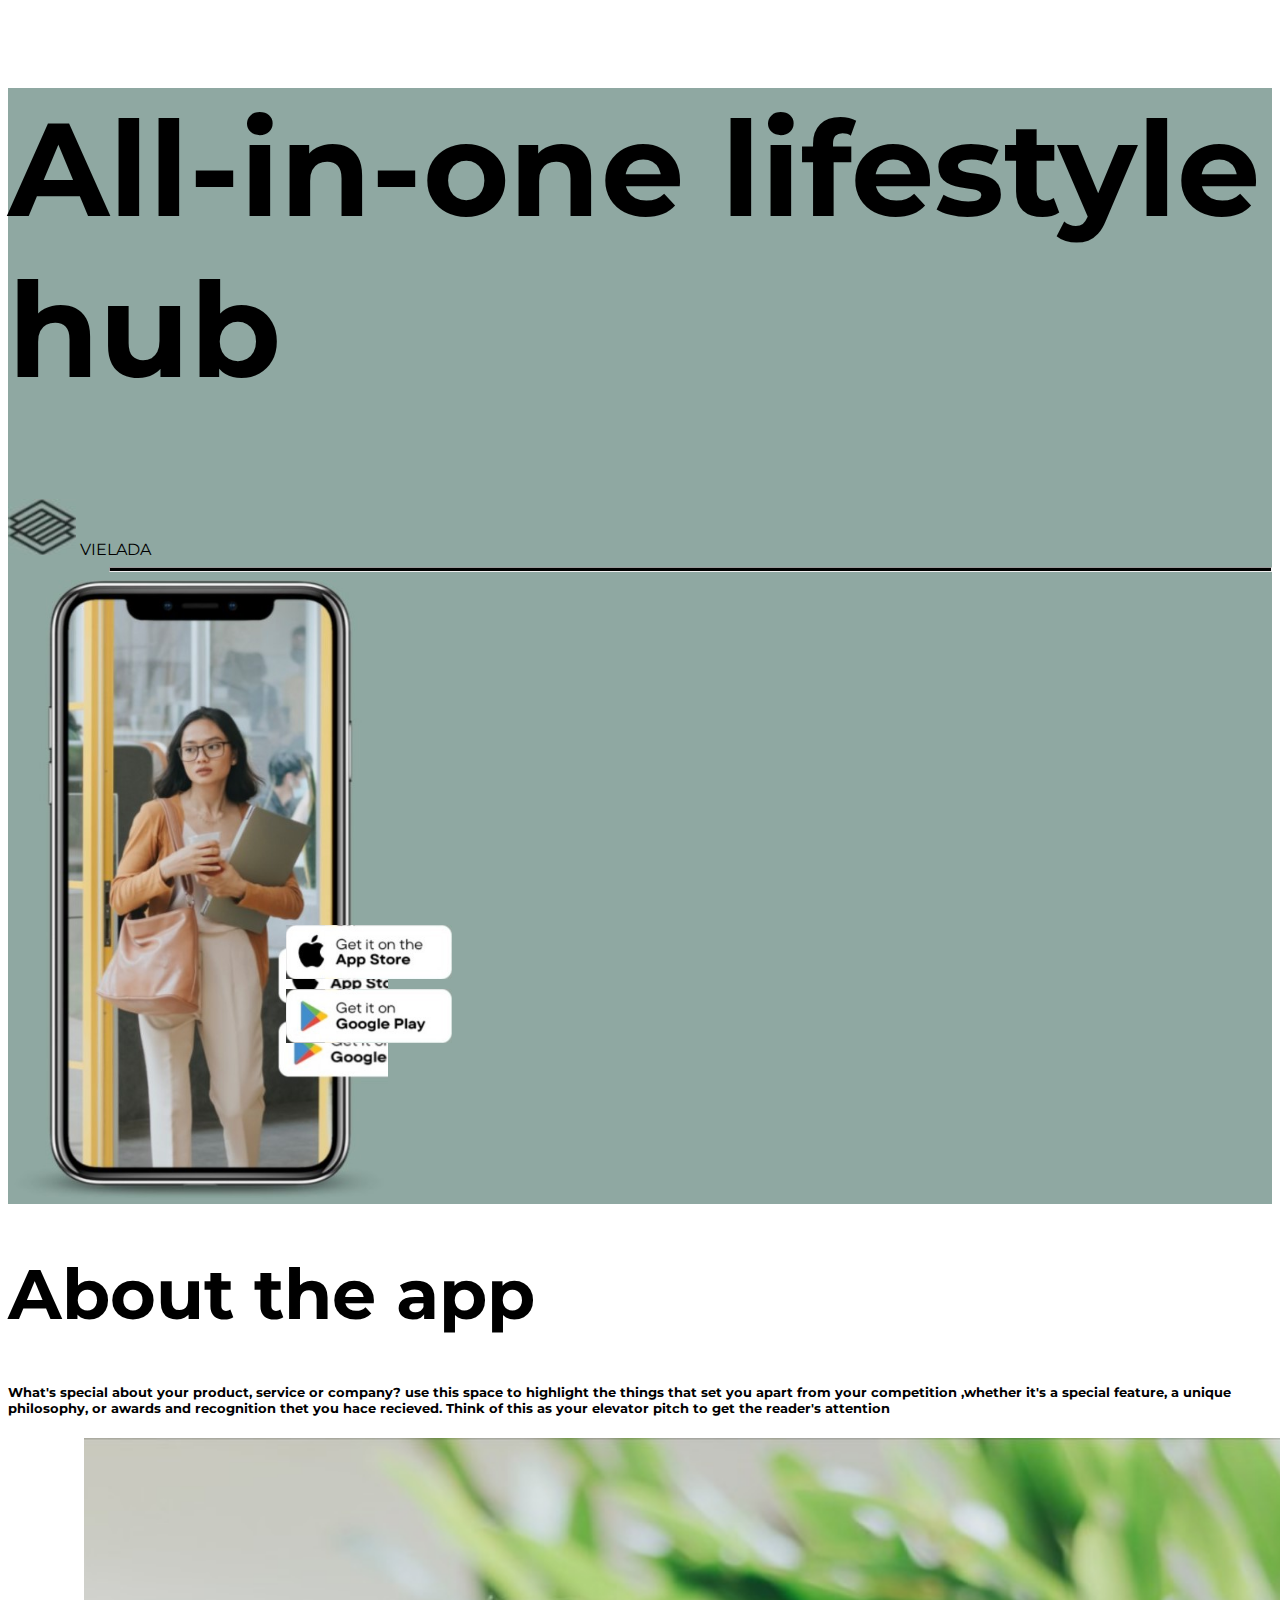
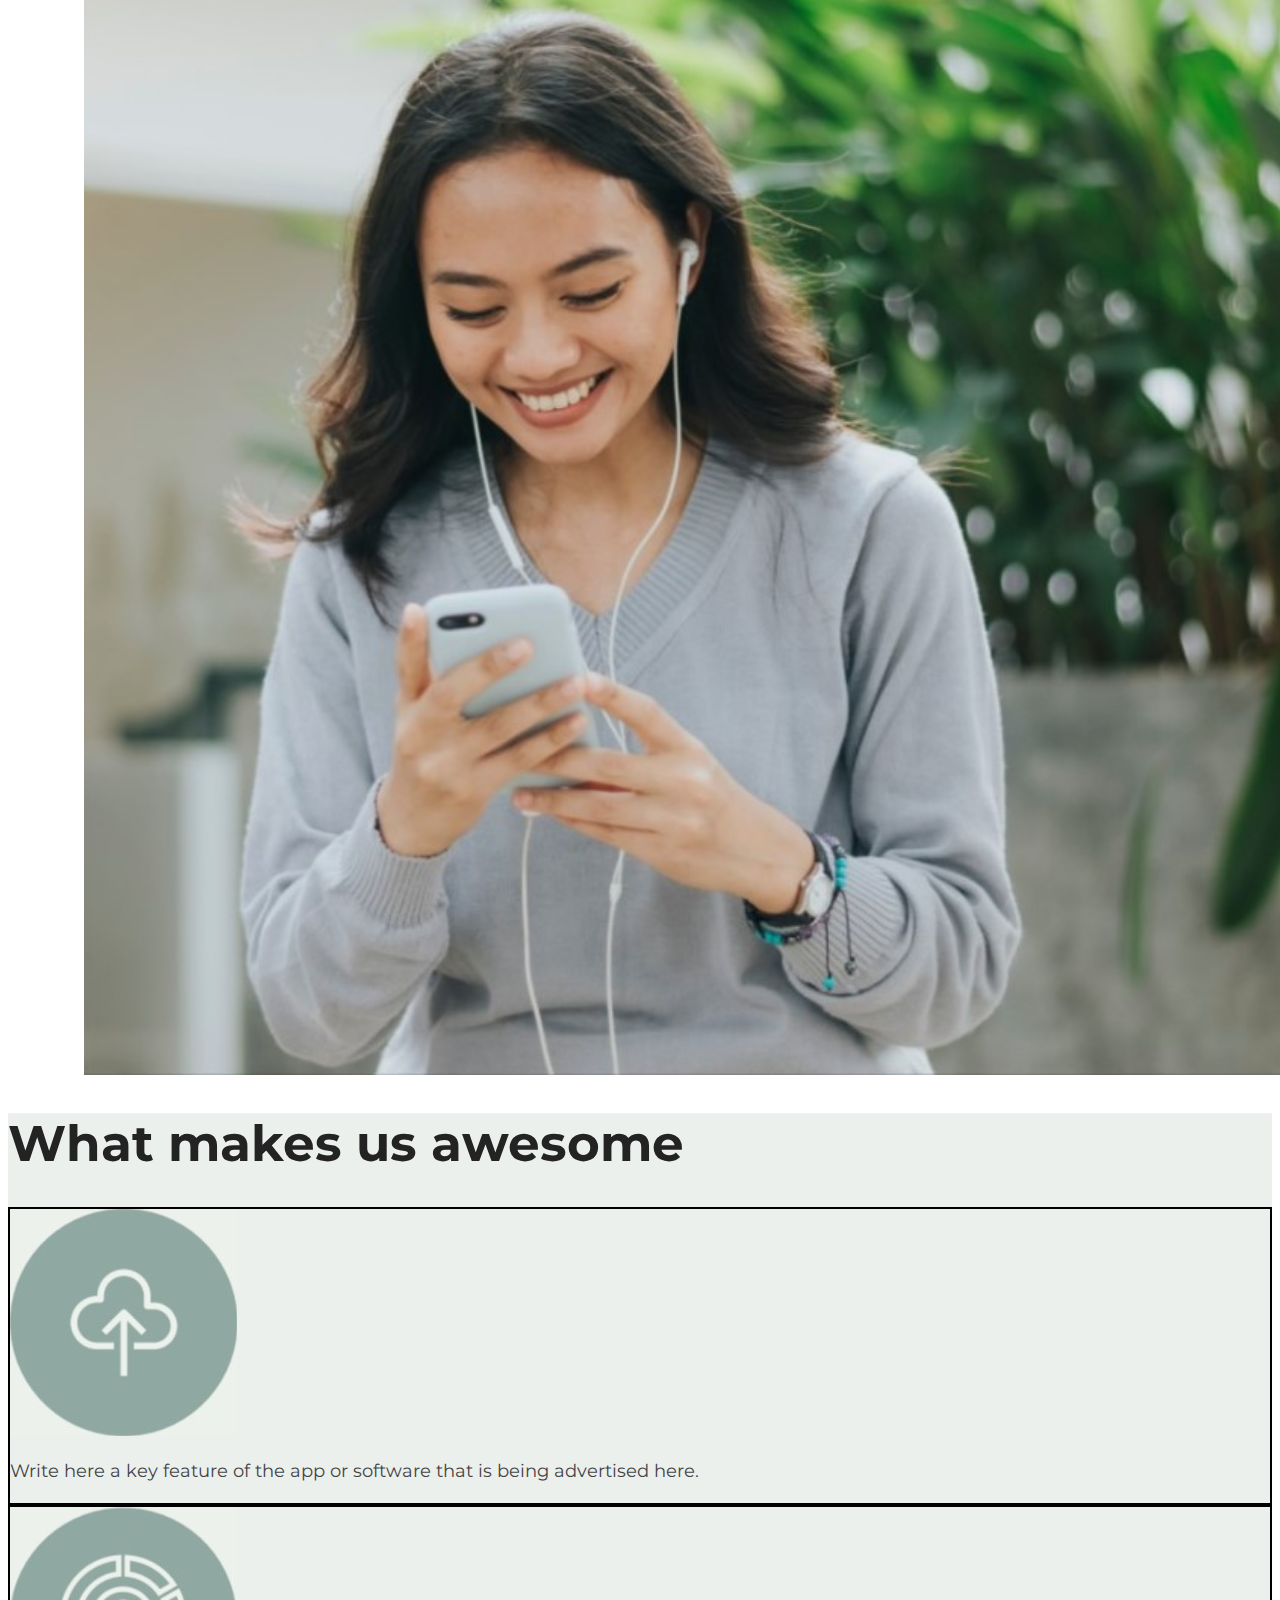
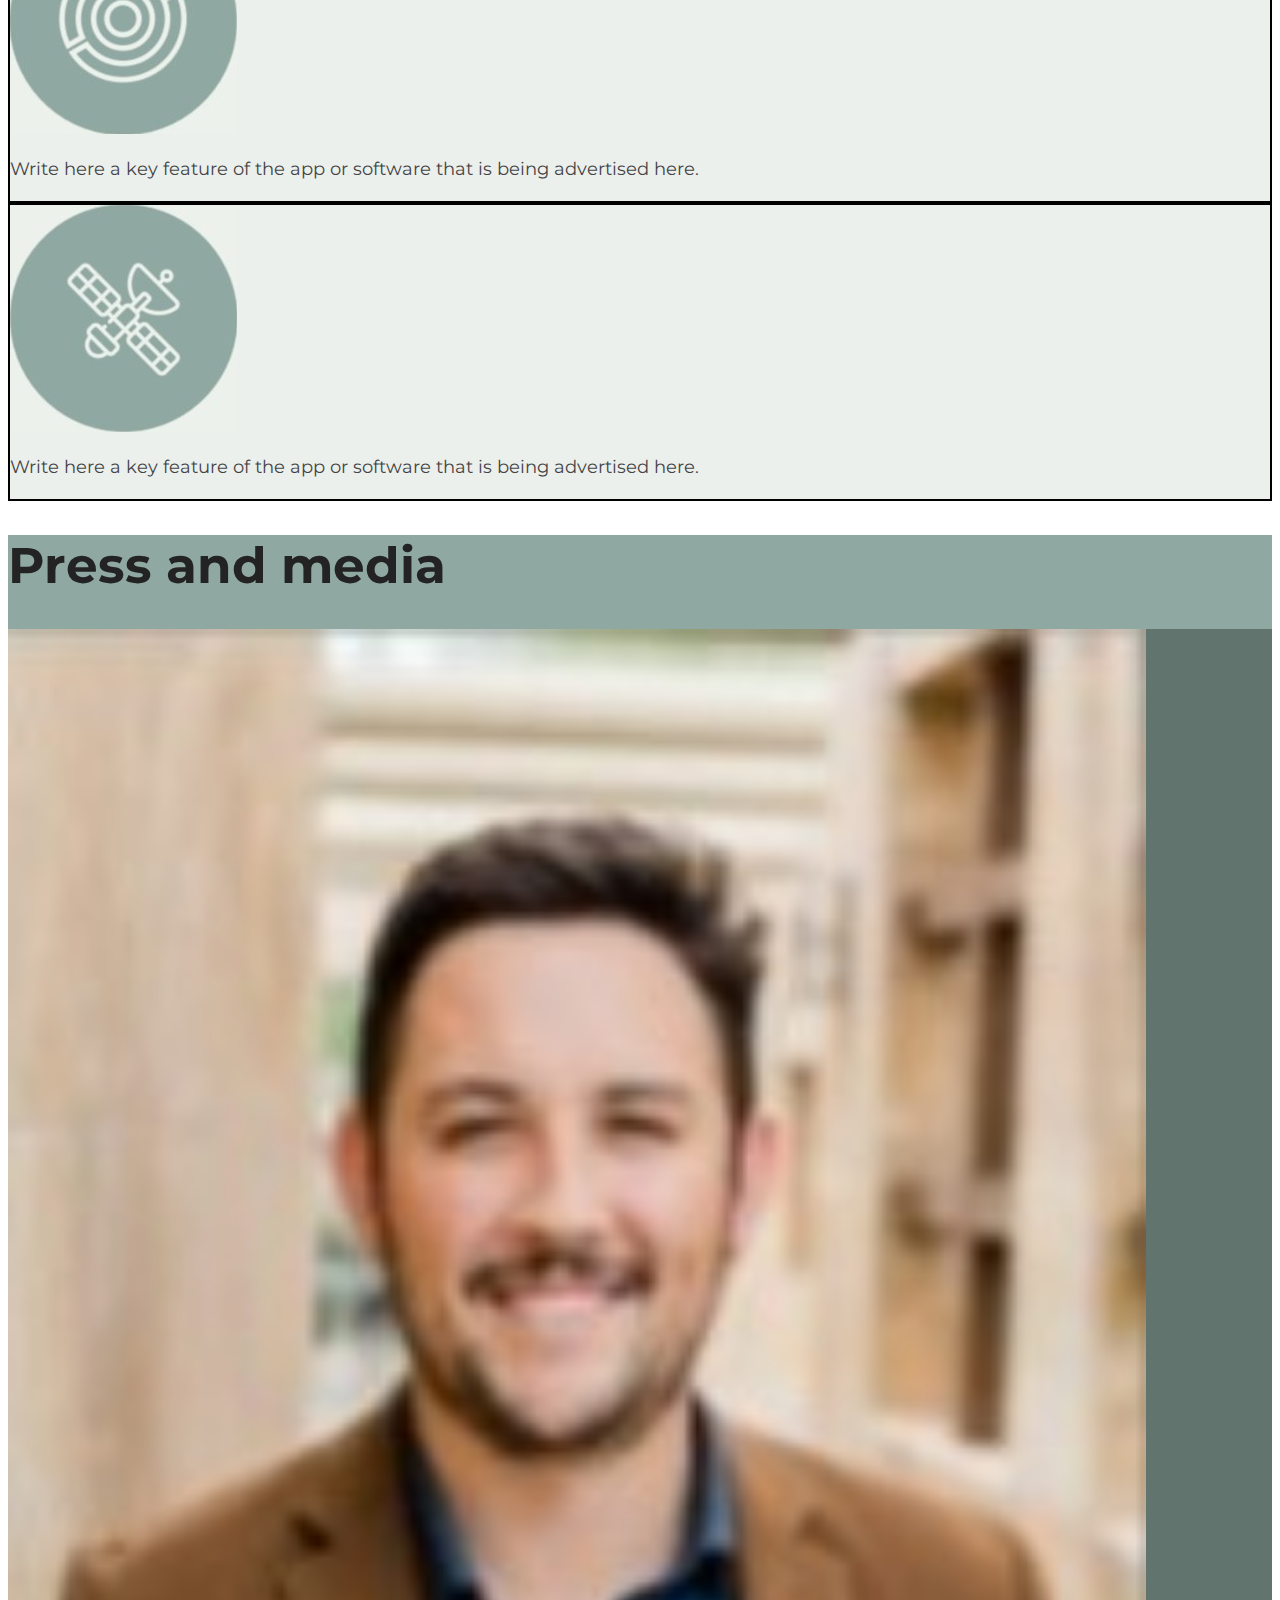
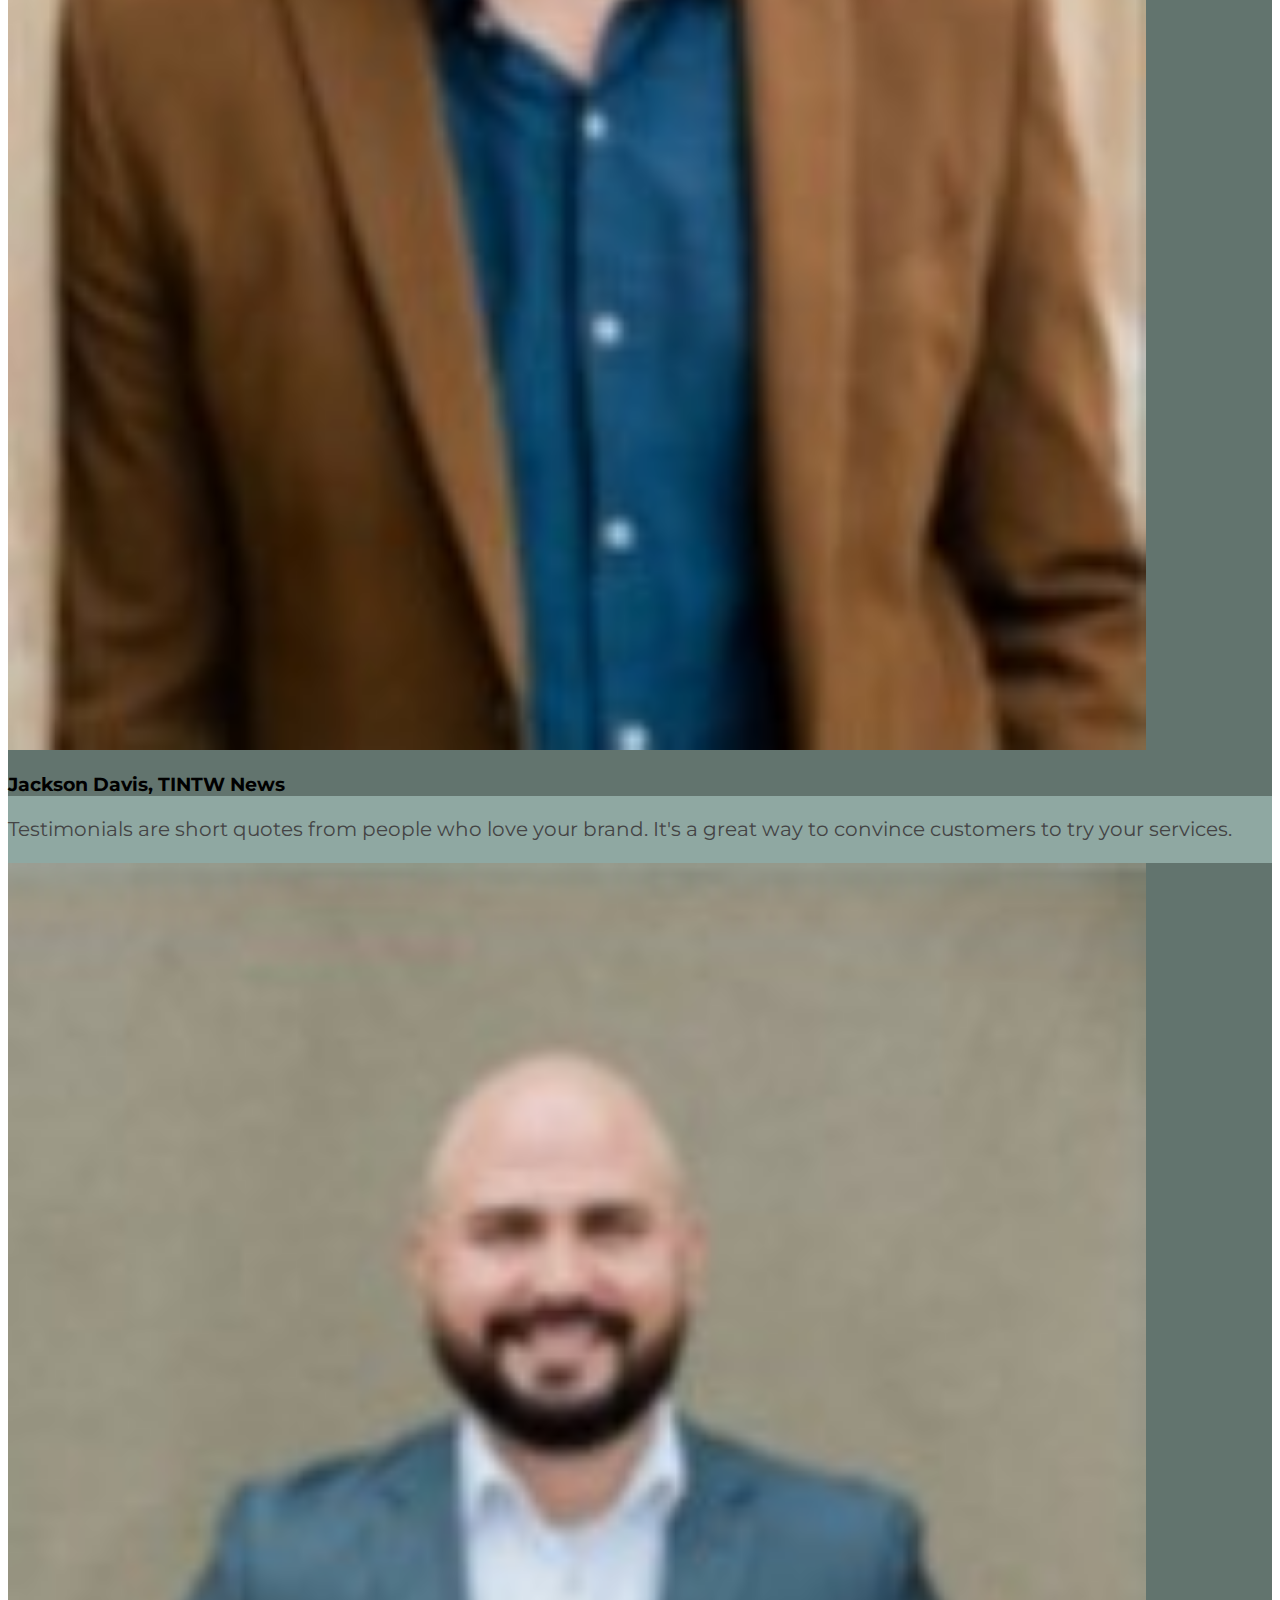
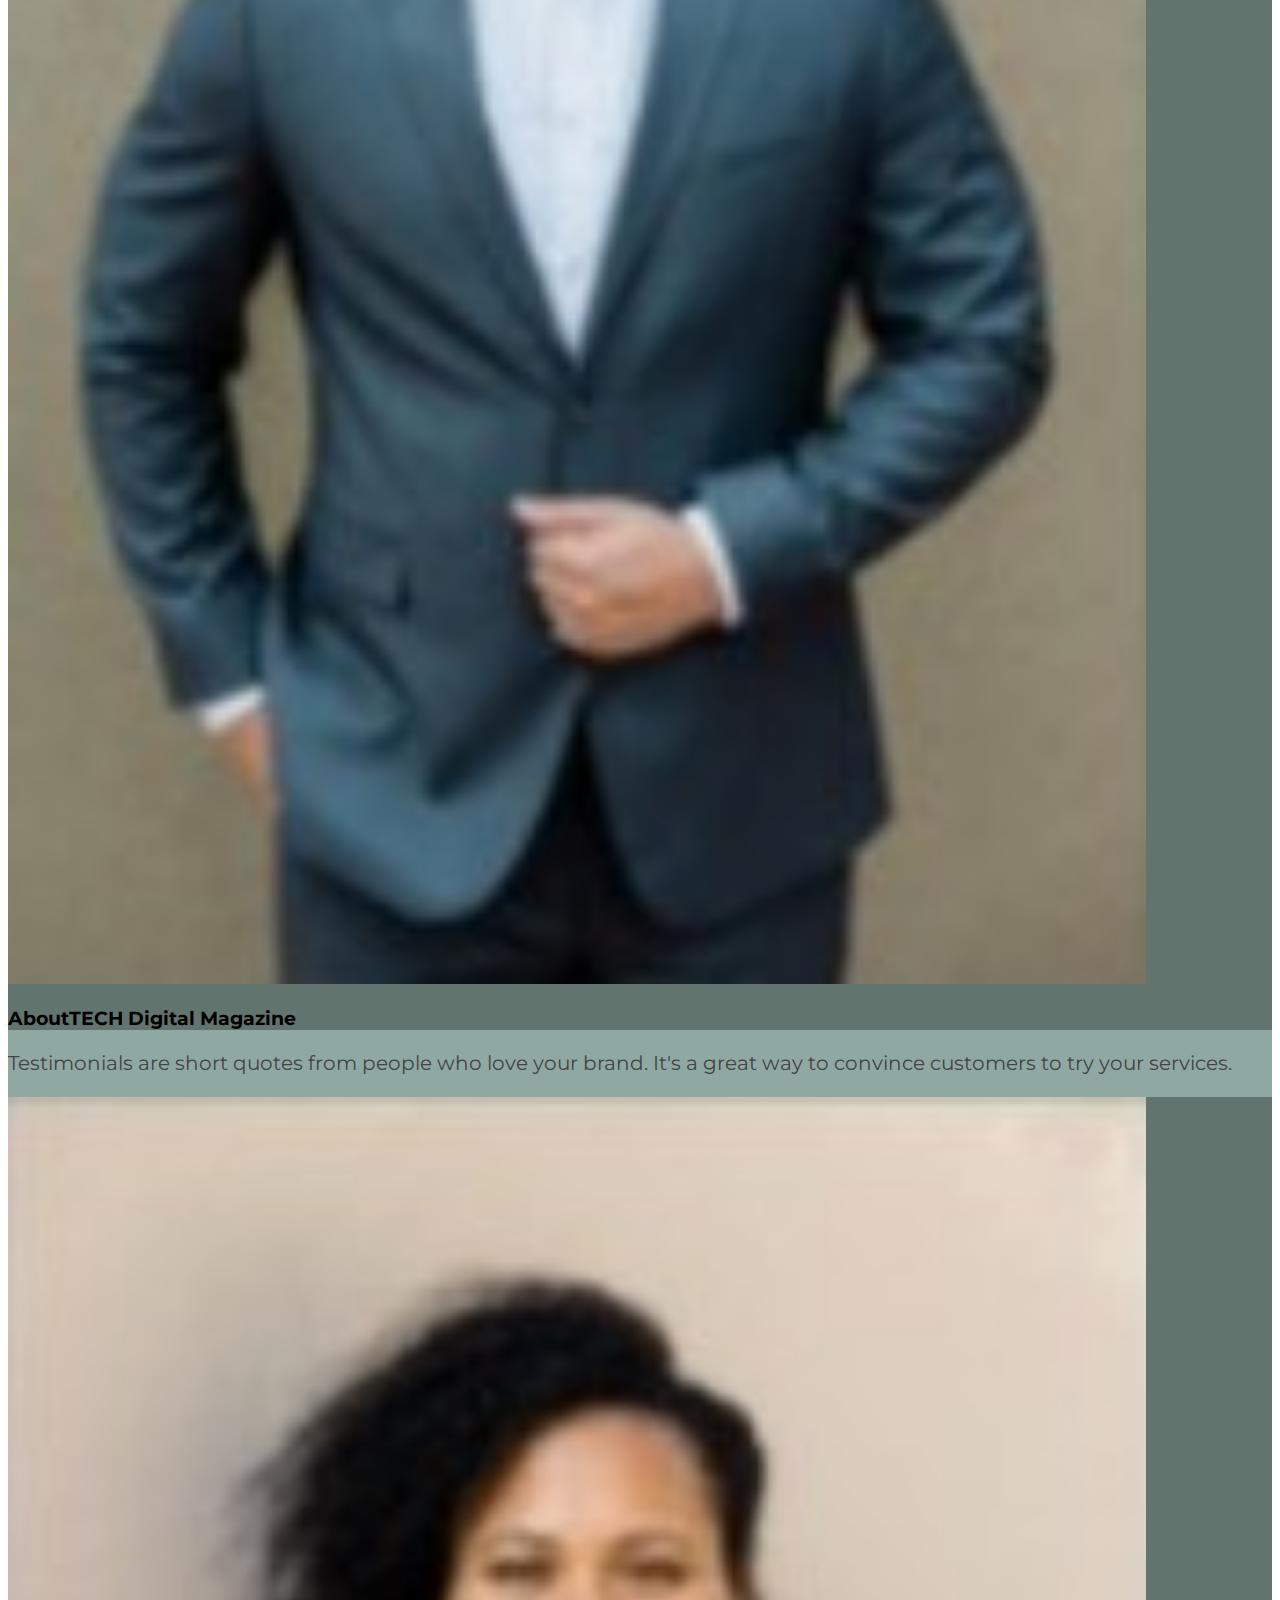
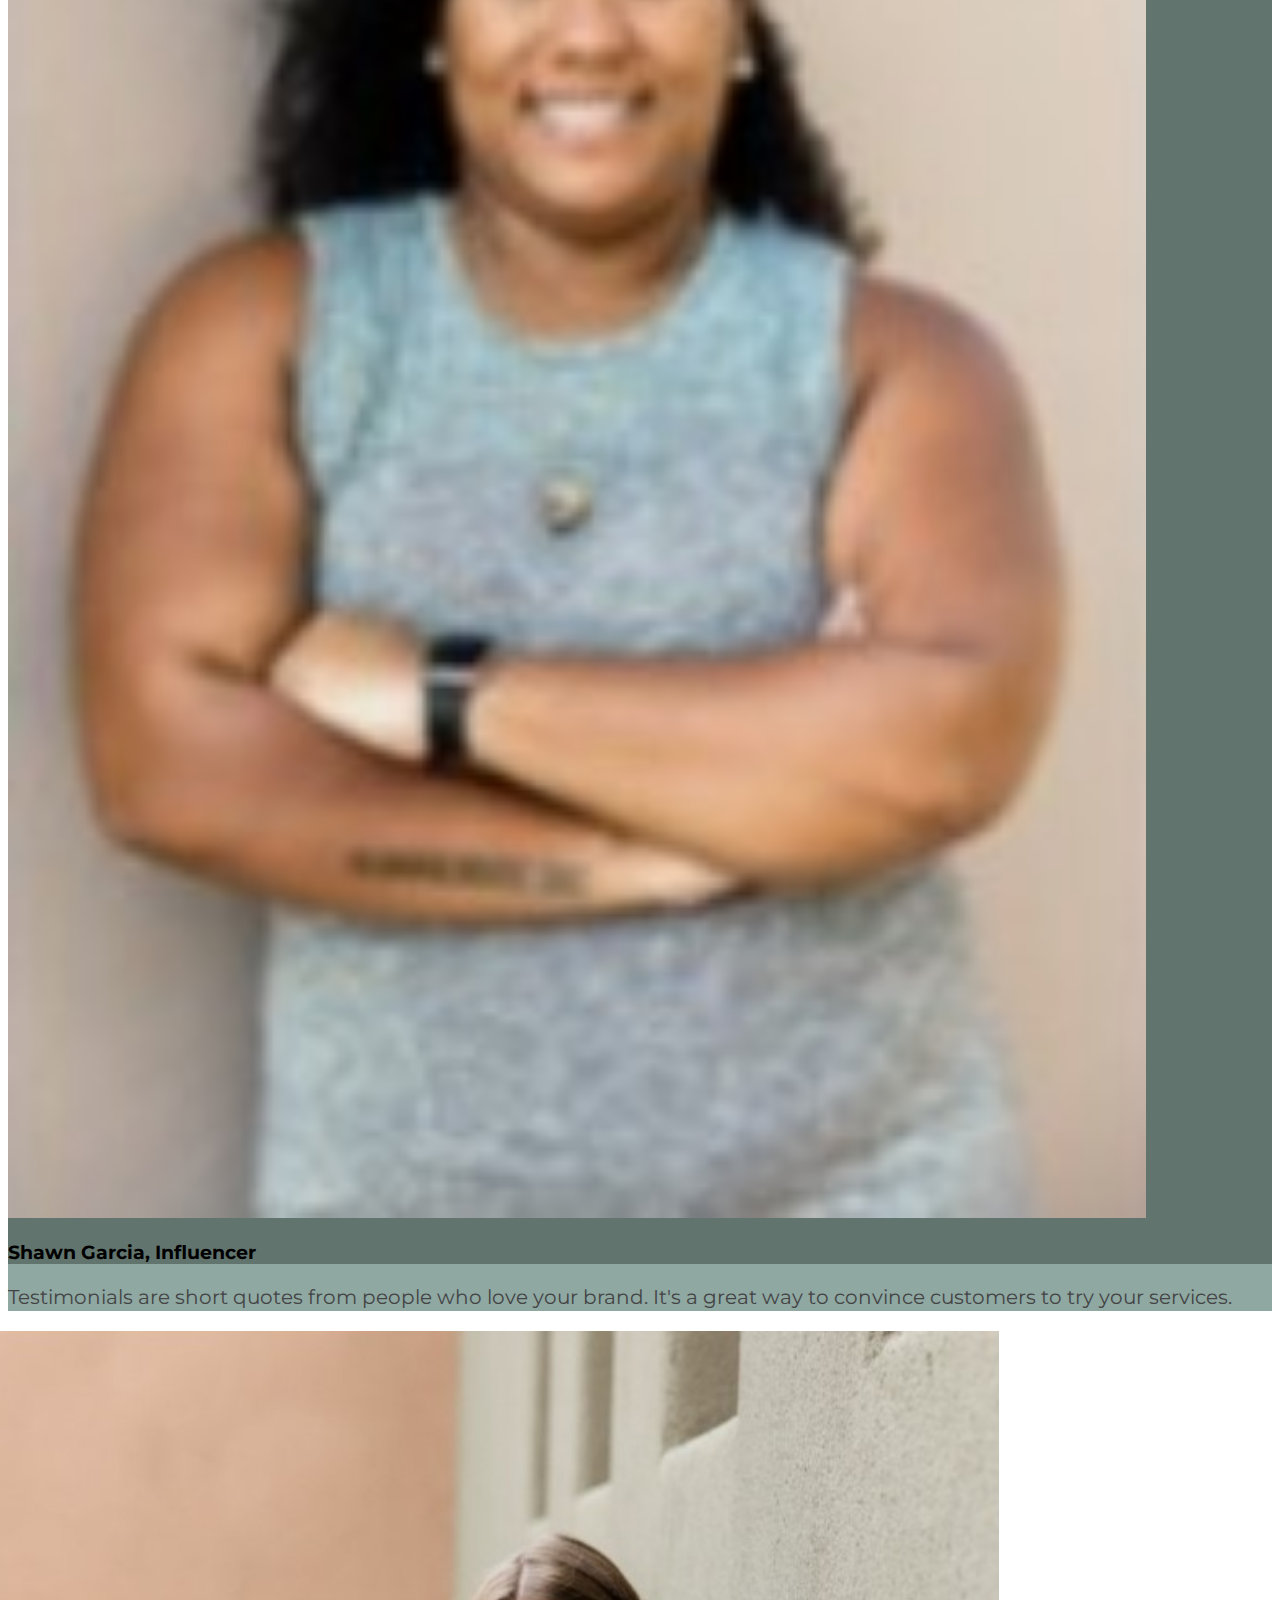
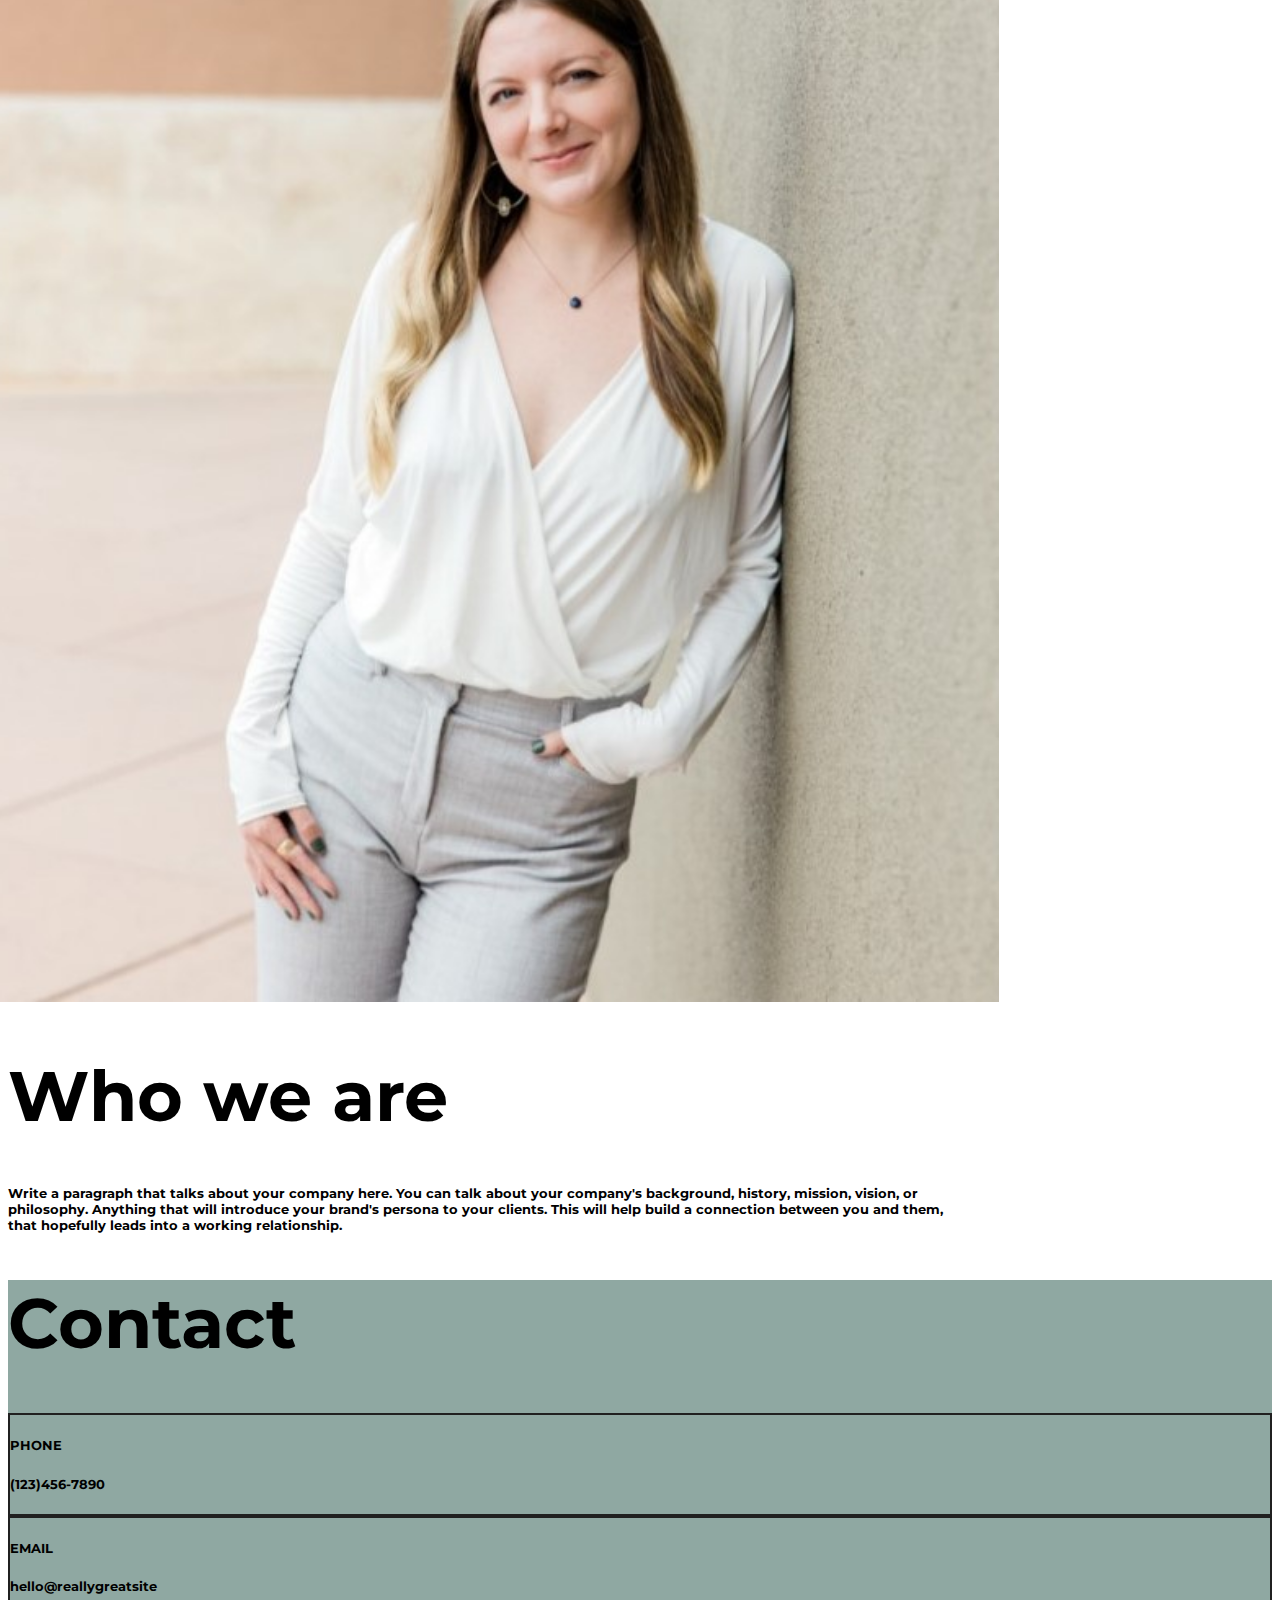
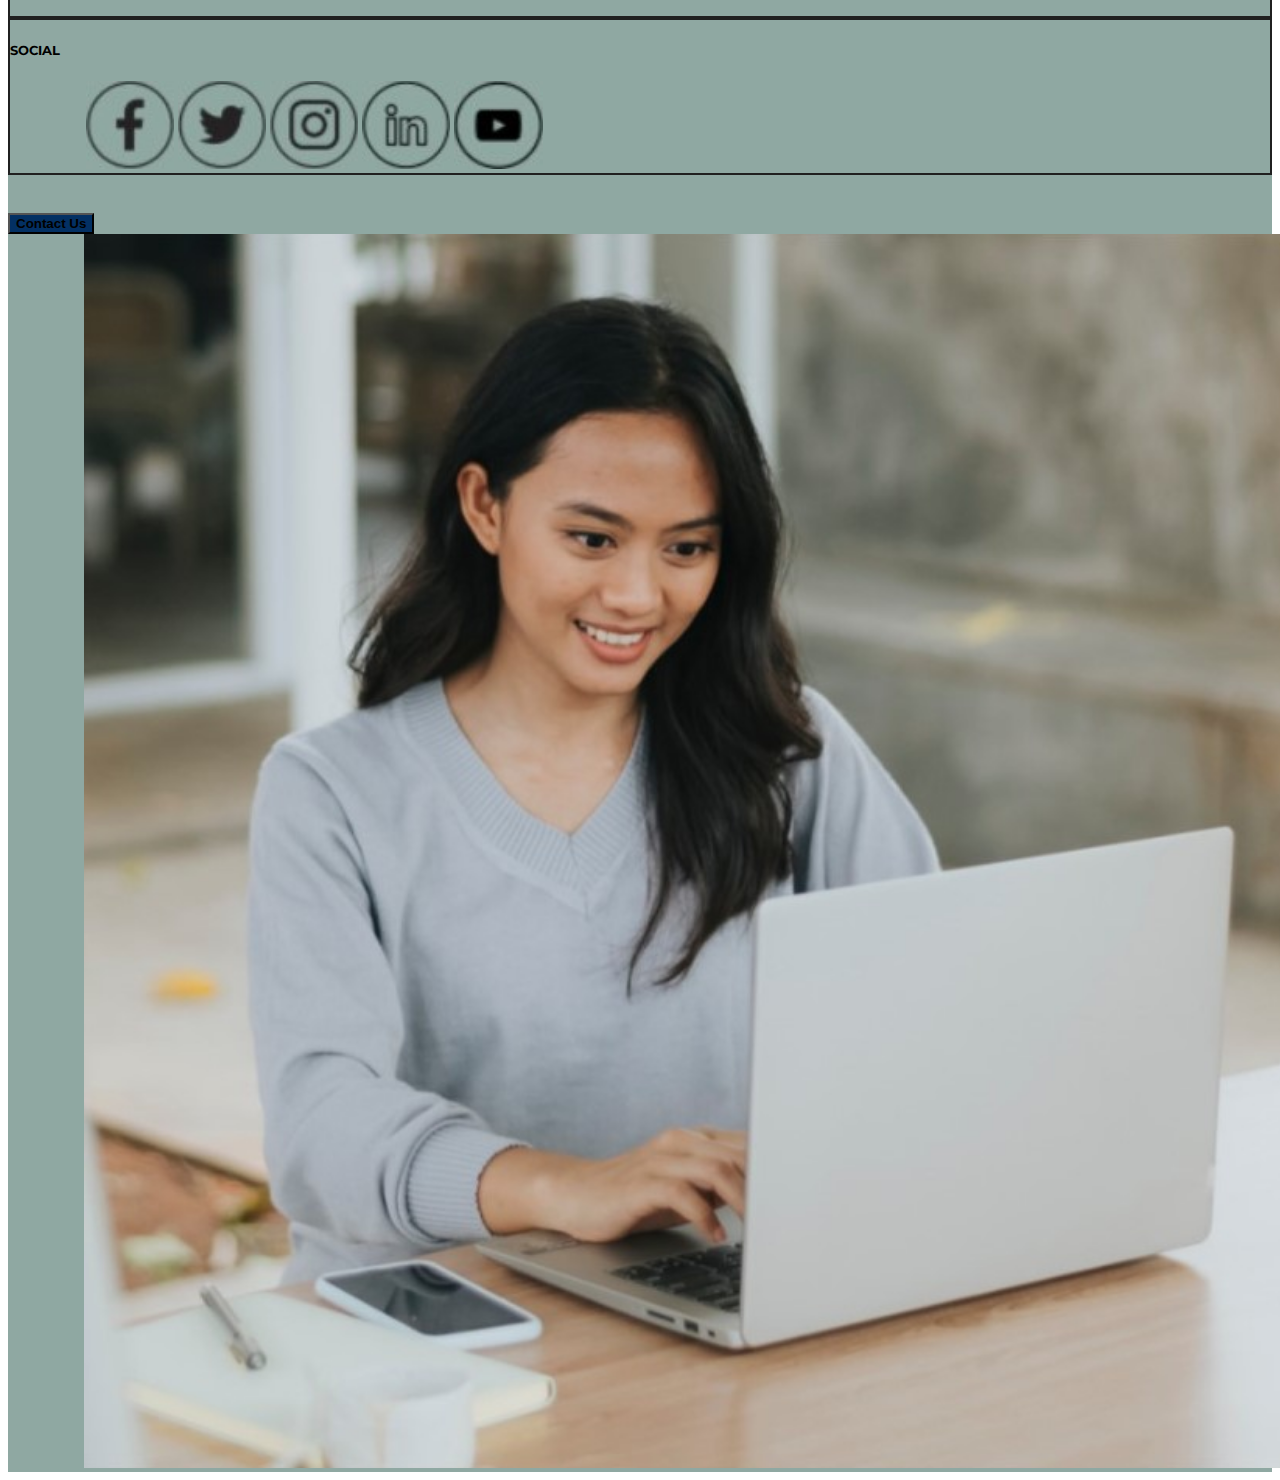
<file: index.html>
<!DOCTYPE html>
<html lang="en">

<head>
    <meta charset="UTF-8">
    <meta name="viewport" content="width=device-width, initial-scale=1.0">
    <title>Final Project</title>
    <link href="https://cdn.jsdelivr.net/npm/bootstrap@5.3.1/dist/css/bootstrap.min.css" rel="stylesheet"
        integrity="sha384-4bw+/aepP/YC94hEpVNVgiZdgIC5+VKNBQNGCHeKRQN+PtmoHDEXuppvnDJzQIu9" crossorigin="anonymous">
    <link href='https://fonts.googleapis.com/css?family=Montserrat' rel='stylesheet'>
    <link rel="stylesheet" href="style.css">
</head>

<body>

    <!-- hero-section -->
    <div class="container-fluid font-family my-colored-section">

        <div class="row">
            <div class="col-lg-7  col-md-12">
                <h1 class="text-start mt-lg-5  my-heading mx-lg-5 mb-5 px-lg-4 fw-bold ">All-in-one
                    lifestyle
                    hub</h1>
                <img class="mx-lg-5   px-3" src="images/section14_pic.jpg" style="width: 68px; height: 56px;" alt="">
                <span class="fw-bold span-one">VIELADA </span>
                <hr style="height: 3px; color: black; background-color: black; margin-left: 8%;" class=" w-75  mt-4  ">
            </div>


            <div class="col-lg-5 my-section1-part2 col-md-12 col-sm-12 mb-5">
                <img class="image-one mt-5 mb-5 hero-img" src="images/section11_pic.jpg"
                    style="width: 380px; height: 620px;" alt="">
                <a href=" https://www.apple.com/in/app-store/ "> <img class="image-two " src="images/section12_pic.jpg"
                        alt=""></a>
                <a href=" https://play.google.com/store/apps?hl=en_IN&gl=US"><img class="image-three "
                        src="images/section13_pic.jpg" alt=""></a>
            </div>
        </div>
    </div>
    <!-- section2 -->
    <div class="container-fluid font-family ">

        <div class="row mb-0">
            <div class="col-lg-5 align-self-center">
                <h1 class=" fw-bolder mx-lg-5 my-small-heading mb-5 text-start ">About the
                    app</h1>
                <h5 class="mx-lg-5 para mb-5">
                    What's special about your product,
                    service or company? use this space
                    to highlight the things that set you
                    apart from your competition ,whether
                    it's a special feature, a unique
                    philosophy, or awards and
                    recognition thet you hace recieved.
                    Think of this as your elevator pitch to
                    get the reader's attention
                </h5>


            </div>
            <div class="col-lg-7">
                <img class="contact-img" src="images/section21_pic.jpg" style="width: 95.4%;  margin-left: 6%;" alt="">
            </div>
        </div>
    </div>
    <!-- section3 -->
    <section class="section3 font-family ">
        <div class="container  py-5 ">
            <h1 class="text-center fw-bolder mt-lg-5  mb-5">What makes us awesome</h1>
            <div class="row font-family  mt-5 mx-auto gx-lg-5">
                <div class="col-lg-4 mb-5  ">
                    <div class="card rounded-0">
                        <div class="text-center mt-5 mb-3">
                            <img src="images/section31_pic.jpg" alt="">
                        </div>
                        <div class="text-center p-5 ">
                            <p class="fw-bold">Write here a key feature of
                                the app or software that is
                                being advertised here.</p>
                        </div>
                    </div>

                </div>
                <div class="col-lg-4 mb-5 ">
                    <div class="card rounded-0">
                        <div class="text-center mt-5 mb-3">
                            <img src="images/section32_pic.jpg" alt="">
                        </div>
                        <div class="text-center p-5 ">
                            <p class="fw-bold">Write here a key feature of
                                the app or software that is
                                being advertised here.</p>
                        </div>
                    </div>

                </div>
                <div class="col-lg-4 mb-5 ">
                    <div class="card rounded-0">
                        <div class="text-center mt-5 mb-3">
                            <img src="images/section33_pic.jpg" alt="">
                        </div>
                        <div class="text-center p-5 ">
                            <p class="fw-bold">Write here a key feature of
                                the app or software that is
                                being advertised here.</p>
                        </div>
                    </div>

                </div>


            </div>
        </div>
    </section>
    <!-- section4 -->
    <section class="section4 font-family my-colored-section ">
        <div class="container py-5 ">

            <h1 class="text-center py-lg-3  fw-bolder mb-5">Press and media</h1>
            <div class="row font-family  mt-5 mx-auto gx-lg-5">
                <div class="col-lg-4 mb-5  ">
                    <div class="card  rounded-0">
                        <div class="bg-row-color row gx-0   ">
                            <div class=" col-lg-4">
                                <img class="my-person-1" src="images/section41_pic.jpg" width="90%" alt="">
                            </div>
                            <div class=" col-lg-8">
                                <h3 class="fw-bold mx-3 mt-5 text-white">Jackson Davis,
                                    TINTW News</h3>
                            </div>

                        </div>
                        <div class="text-start p-5 mb-3 mt-3 ">
                            <p class="fw-bold">Testimonials are short quotes
                                from people who love your
                                brand. It's a great way to
                                convince customers to try
                                your services.</p>
                        </div>
                    </div>

                </div>
                <div class="col-lg-4 mb-5  ">
                    <div class="card rounded-0">
                        <div class="bg-row-color row gx-0   ">
                            <div class=" col-lg-4">
                                <img class="my-person-1" src="images/section42_pic.jpg" width="90%" alt="">
                            </div>
                            <div class=" col-lg-8">
                                <h3 class="fw-bold mx-3 mt-4 p-2 text-white">AboutTECH
                                    Digital
                                    Magazine</h3>
                            </div>

                        </div>
                        <div class="text-start p-5 mb-3 mt-3">
                            <p class="fw-bold">Testimonials are short quotes
                                from people who love your
                                brand. It's a great way to
                                convince customers to try
                                your services.</p>
                        </div>
                    </div>

                </div>
                <div class="col-lg-4 mb-5  ">
                    <div class="card rounded-0">
                        <div class="bg-row-color row gx-0   ">
                            <div class=" col-lg-4">
                                <img class="my-person-1" src="images/section43_pic.jpg" width="90%" alt="">
                            </div>
                            <div class=" col-lg-8">
                                <h3 class="fw-bold mx-3 mt-5 text-white">Shawn Garcia,
                                    Influencer</h3>
                            </div>

                        </div>
                        <div class="text-start p-5 mb-3 mt-3 ">
                            <p class="fw-bold">Testimonials are short quotes
                                from people who love your
                                brand. It's a great way to
                                convince customers to try
                                your services.</p>
                        </div>
                    </div>

                </div>


            </div>
        </div>
    </section>
    <!-- section5 -->
    <div class="container-fluid mb-0 font-family  ">

        <div class="row mb-0 gx-0">
            <div class="col-lg-7">
                <img class="contact-img" src="images/section51_pic.jpg" style="width: 80.4%;  margin-left: -2%; "
                    alt="">
            </div>
            <div class="col-lg-5 align-self-center">
                <h1 class=" fw-bolder mx-lg-2 my-small-heading  mb-5 text-start mt-5 ">Who we are</h1>
                <h5 style="width: 75%;" class="mx-lg-2 mb-5 para">
                    Write a paragraph that talks about your company
                    here. You can talk about your company's background,
                    history, mission, vision, or philosophy. Anything that will
                    introduce your brand's persona to your clients. This will
                    help build a connection between you and them, that
                    hopefully leads into a working relationship.
                </h5>

            </div>

        </div>
    </div>
    <!-- section6 -->
    <div class="container-fluid mb-0 my-colored-section font-family">

        <div class="row ">
            <div class="col-lg-5 mb-5 col-sm-12 align-self-center">
                <h1 class=" fw-bolder mx-lg-5 my-small-heading mb-5 text-start mt-5 ">Contact</h1>
                <div class="row contact-row mx-lg-5 mt-5">
                    <div class="card mt-3 card-body bg-transparent p-4 px-1  my-card-contact rounded-5 ">
                        <div class="">
                            <h5 class="mx-4 fw-bolder d-inline-block">PHONE</h5>
                            <h5 class="mx-lg-5  d-inline-block">(123)456-7890</h5>
                        </div>
                    </div>

                </div>
                <div class="row contact-row mx-lg-5 mt-2">
                    <div class="card mt-3 card-body bg-transparent p-4 px-1  my-card-contact rounded-5 ">
                        <div class="">
                            <h5 class="mx-4 fw-bolder d-inline-block">EMAIL</h5>
                            <h5 class="mx-lg-5 d-inline-block">hello@reallygreatsite</h5>
                        </div>
                    </div>

                </div>
                <div class="row contact-row mx-lg-5 mt-2">
                    <div class="card mt-3 card-body bg-transparent p-4 px-1  my-card-contact rounded-5 ">
                        <div class="">
                            <h5 class="mx-4 fw-bolder d-inline-block">SOCIAL</h5>
                            <a href="https://www.facebook.com/"> <img style="margin-left: 6%;"
                                    src="images/section62_pic.jpg" width="7%" alt=""></a>
                            <a href="https://www.twitter.com/"> <img class="mx-1" src="images/section63_pic.jpg"
                                    width="7%" alt=""></a>
                            <a href="https://www.instagram.com/"> <img class="mx-1" src="images/section64_pic.jpg"
                                    width="7%" alt=""></a>
                            <a href="https://www.linkedin.com/"> <img class="mx-1" src="images/section65_pic.jpg"
                                    width="7%" alt=""></a>
                            <a href="https://www.youtube.com/"> <img class="mx-1" src="images/section66_pic.jpg"
                                    width="7%" alt=""></a>
                        </div>
                    </div>

                </div>
                <a href="contact_form.html"> <button style="background-color:  #033063;  margin-top: 3%; font-weight: bold;"
                    type="submit"
                    class="btn  my-faq-text mx-5  shadow my-button text-white rounded-3 py-3 px-5 my-5 btn-lg ">Contact
                    Us</button></a>

            </div>
            <div class="col-lg-7">
                <img class="contact-img" src="images/section61_pic.jpg" style="width: 95.4%;  margin-left: 6%;" alt="">
            </div>
        </div>
    </div>


</body>

</html>
</file>
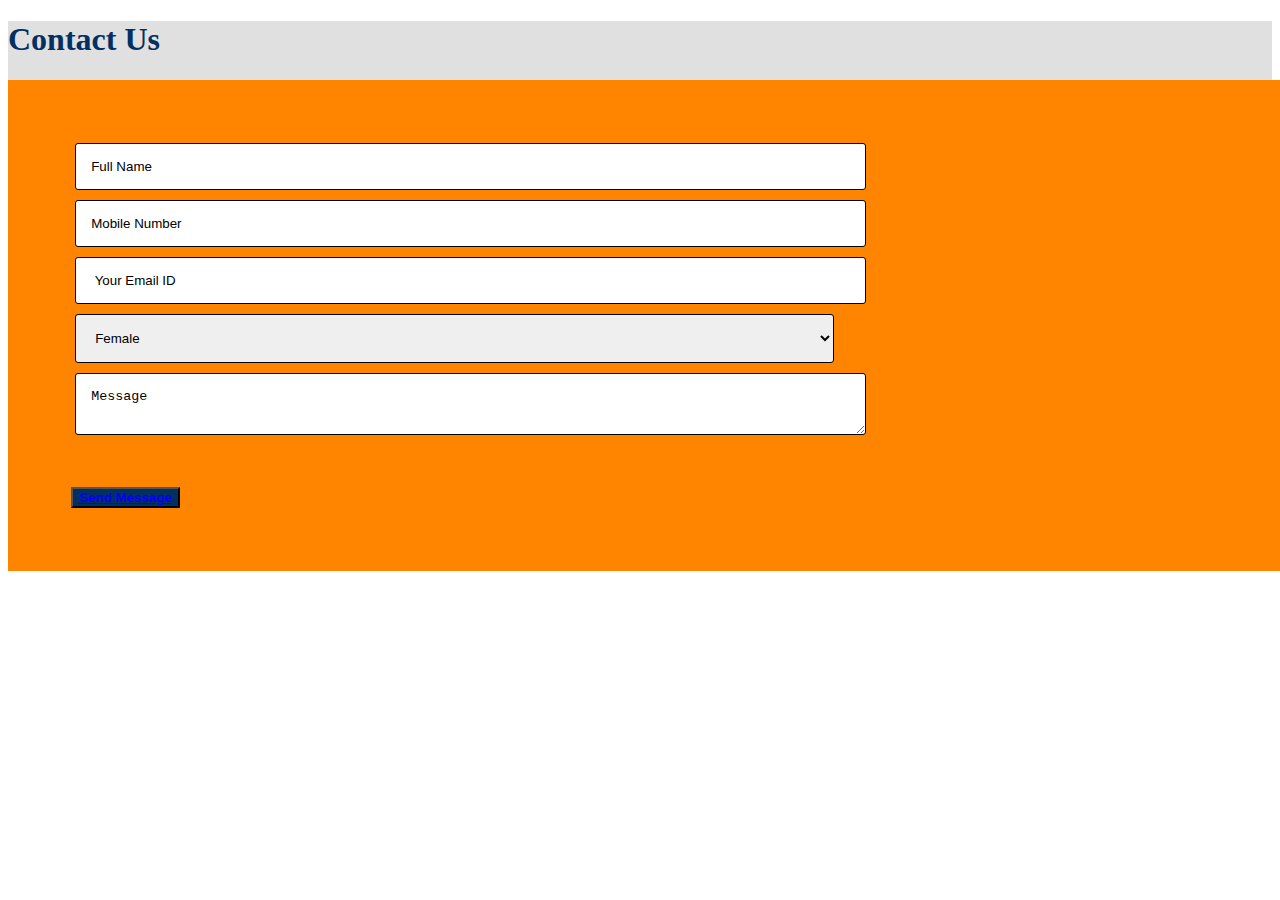
<file: contact_form.html>
<!DOCTYPE html>
<html lang="en">

<head>
    <meta charset="UTF-8">
    <meta name="viewport" content="width=device-width, initial-scale=1.0">
    <title>Final Project</title>
    <link href="https://cdn.jsdelivr.net/npm/bootstrap@5.3.1/dist/css/bootstrap.min.css" rel="stylesheet"
        integrity="sha384-4bw+/aepP/YC94hEpVNVgiZdgIC5+VKNBQNGCHeKRQN+PtmoHDEXuppvnDJzQIu9" crossorigin="anonymous">
    <link href='https://fonts.googleapis.com/css?family=Montserrat' rel='stylesheet'>
    <link rel="stylesheet" href="contact_form.css">
</head>

<body>
    <section class=" my-element-area font-family">
        <div class="py-5 ">

            <h1 style="color: #033063;" class="fw-bolder mb-5 text-center">Contact Us</h1>

            <div class="col-lg-8 mx-auto">
                <div class="    ">
                    <div style="background-color:  #FF8400;"
                        class="form-section  col-lg-12justify-content-center card-body text-center">
                        <!-- <h2 class="form-heading text-white text-center mt-5 fw-bold">Limited Seats, Enquire Now</h2> -->
                        <form method="POST" class="mt-5">
                            <div class="form-row mt-5 text-black">
                                <label class="border-black" for="full-name"></label>
                                <input class="text-start " type="text" id="full-name" placeholder="Full Name"
                                    name="full-name" required>
                            </div>
                            <div class="form-row ">
                                <label for="mobile-number"></label>
                                <input class="text-start" type="tel" id="mobile-number" placeholder="Mobile Number"
                                    name="mobile-number" required>
                            </div>

                            <div class="form-row">
                                <label for="email"></label>
                                <input class="text-start " type="email" id="email" placeholder=" Your Email ID"
                                    name="email" required>
                            </div>
                            <div class="form-row">
                                <label for="role"></label>
                                <select class="text-start " id="role" name="role" required>
                                    <option value="female">Female</option>
                                    <option value="male">Male</option>
                                    <option value="none">Prefer not to say</option>
                                </select>
                            </div>

                            <div class="form-row">
                                <label for="message"></label>
                                <textarea name="message" class="form-control-textarea" id="message"
                                    placeholder="Message"></textarea>

                            </div>

                           
                                <button style="background-color:  #033063;  margin-top: 3%; font-weight: bold;"
                                    class="btn  my-faq-text   shadow my-button text-white rounded-3 py-3 px-5 my-5 btn-lg "> <a class="text-decoration-none text-white" href="thankyou.html">Send
                                    Message  </a> </button>
                           

                        </form>
                    </div>
                </div>

            </div>

        </div>
    </section>
</body>

</html>
</file>
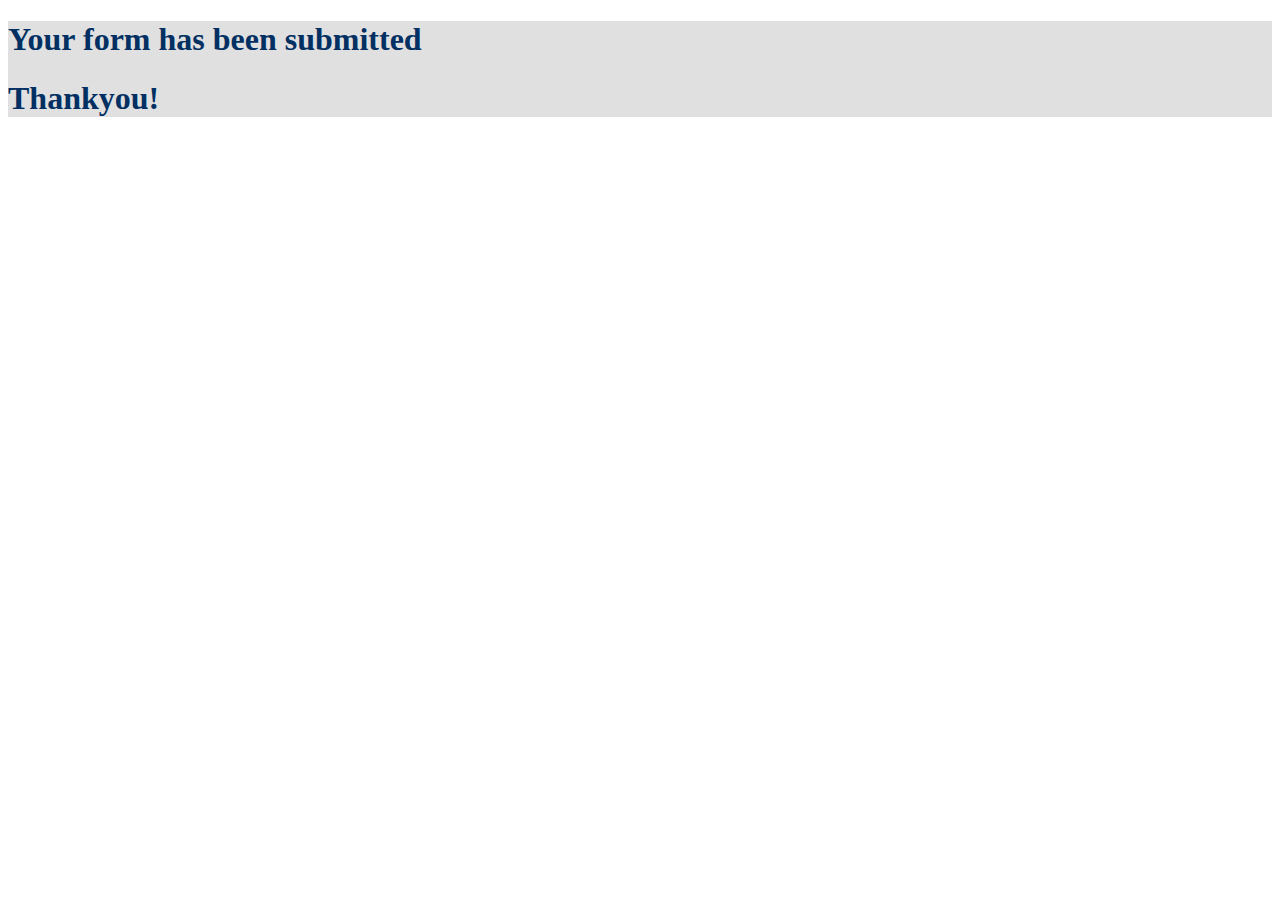
<file: thankyou.html>
<!DOCTYPE html>
<html lang="en">

<head>
    <meta charset="UTF-8">
    <meta name="viewport" content="width=device-width, initial-scale=1.0">
    <title>Final Project</title>
    <link href="https://cdn.jsdelivr.net/npm/bootstrap@5.3.1/dist/css/bootstrap.min.css" rel="stylesheet"
        integrity="sha384-4bw+/aepP/YC94hEpVNVgiZdgIC5+VKNBQNGCHeKRQN+PtmoHDEXuppvnDJzQIu9" crossorigin="anonymous">
    <link href='https://fonts.googleapis.com/css?family=Montserrat' rel='stylesheet'>
    <link rel="stylesheet" href="contact_form.css">
</head>

<body>
    <section class=" my-element-area font-family">
        <div class="py-5 ">
            

            <h1 style="color: #033063;" class="fw-bolder mb-5 text-center">Your form has been submitted </h1>
            <h1 style="color: #033063;" class="fw-bolder mb-5 text-center">Thankyou!</h1>

        </div>
    </section>
</body>

</html>
</file>
<file: style.css>
.font-family{
    font-family: "Montserrat";
}
.my-colored-section{
    background-color: rgb(143, 168, 162);
}
.my-heading{
    font-size: 132px;
}
.my-small-heading{
    font-size: 70px;
}
/*  */
.image-two{
    position: absolute;
    margin-top: 27%;
    margin-left: -8%;
    width: 13%;
}
.image-three{
    position: absolute;
    margin-top: 32%;
    margin-left: -8%;
    width: 13%;
}
/* section3 */
.section3{
    background-color: rgba(236,240,237,255);
}
.section3 h1{
    font-size: 50px;
    color: rgba(36,35,35,255);
}
.section4 h1{
    font-size: 50px;
    color: rgba(36,35,35,255);
}
.section3 .card{
    background-color: rgba(236,240,237,255);
    border: solid 2px black;
}

.section3 p{
    color: rgba(68,68,69,255);
    font-size: 18px;
    line-height: 27px;
}

/* section4 */

.section4 p{
    color: rgba(68,68,69,255); 
    font-size: 20px;
    line-height: 27px;
}

.bg-row-color{
    background-color: rgba(98,116,110,255);
}
/* contact  */
.my-card-contact{
    border: 2px solid rgb(32, 32, 32);
}
.my-contact-heading{
    font-size: 52px;
}


@media (10px <=width <=768px) {
    .pic1{
     display: none !important;
    }
    .my-heading{
     font-size: 70px !important;
     margin-left: 5%;
     margin-top: 8%;
    }
    .my-small-heading{
        font-size: 50px;
        margin-top: 8%;
        margin-left: 5% ;
    }
  
    .para{
        margin-left: 5%;
    }
    .my-person-1{
        width: 100%;
    }
    .contact-row{
        margin-left: 1%;
        margin-right: 1%;
    }
    .contact-img{
        width: 100% !important;
        margin-left: 0% !important;
    }
    .hero-img{
        width: 80% !important;
        height: 80% !important;
        margin-left: 0% !important;
    }
    .image-two{
        position: absolute;
        margin-top: 83%;
        margin-left: -23%;
        width: 33%;
    }
    .image-three{
        position: absolute;
        margin-top: 97%;
        margin-left: -23%;
        width: 33%;
    }
  
 }
</file>
<file: contact_form.css>
.my-form-div{
    margin-left: -6%;
}


/* form */

.my-element-area {
    position: relative;
    /* z-index: 1; */
    /* padding-bottom: 130px; */
    /* background-color: #FF8400; */
    /* background-color: rgba(250, 117, 0, 0.696); */
    background-color: rgb(224, 224, 224);
    padding: 0;
 

}
.form-section {

    padding: 5%;
    margin: auto;
    width: 100%;
}

.form-row {
    margin-bottom: 10px;
}

label {
    display: inline-block;
    /* width: 200px; */
    font-size: 20px;
    font-weight: bold;
}

::placeholder {
    color: black;

}

input[type="text"],
input[type="tel"],
input[type="email"],
select {
    width: 60%;
    padding: 15px;
    border-radius: 3px;
    border: black 1px solid;
    /* background-color: #f9be40c1; */
}
.form-control-textarea{
    width: 60%;
    padding: 15px;
    border-radius: 3px;
    border: black 1px solid;
    /* background-color: #f9be40c1; */
}

button[type="submit"] {
    margin-top: 10px;
    width: 60%;
}
.text-info{
   color: #FF8400 !important;
}
</file>
